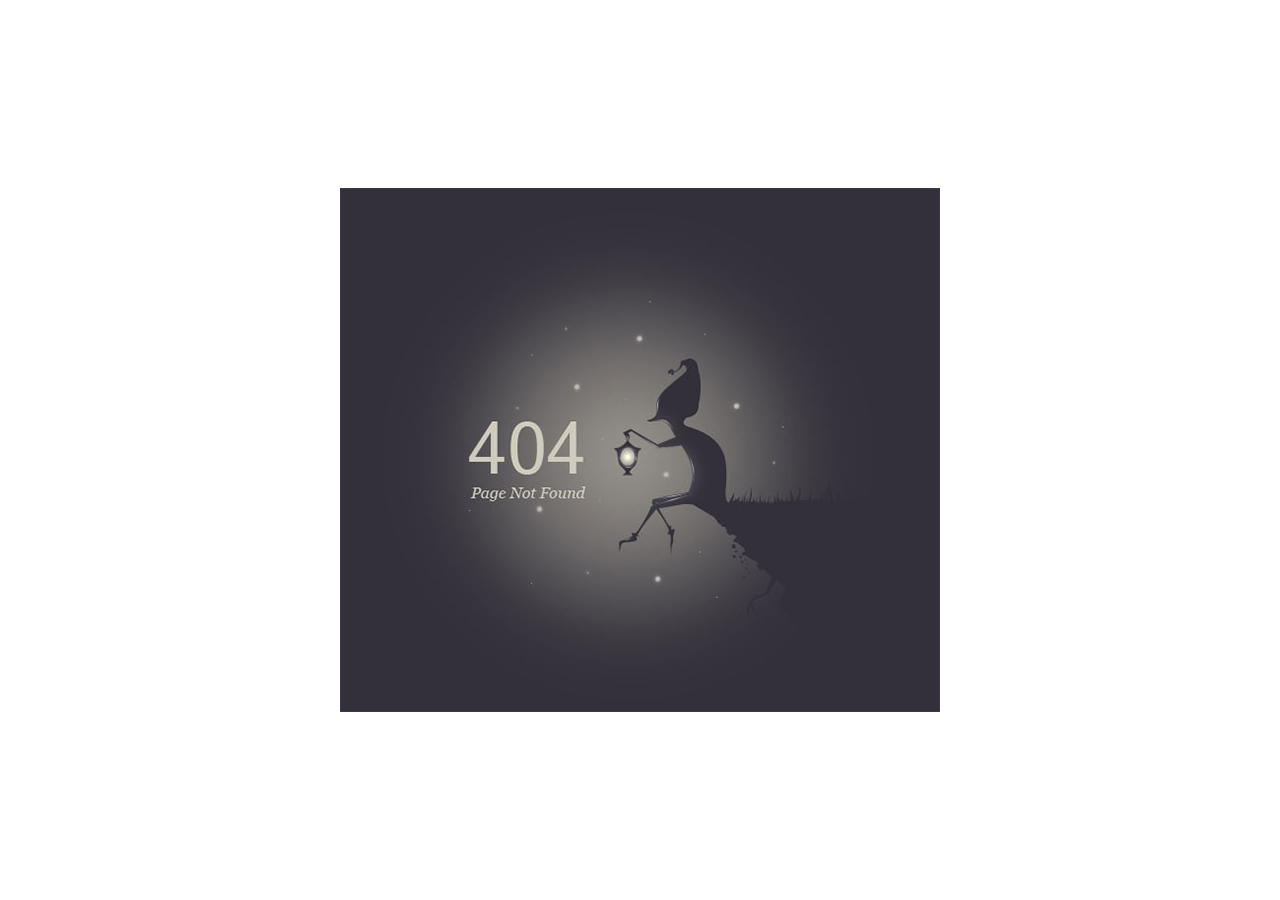
<file: templates/error_404.html>
<!DOCTYPE html>
<html lang="en">
<head>
    <meta charset="UTF-8">
    <meta http-equiv="X-UA-Compatible" content="IE=edge">
    <meta name="viewport" content="width=device-width, initial-scale=1.0">
    <title>Document</title>
</head>
<body style="background: url('../static/error404.jpg'); width: 100%; -webkit-background-size: cover; margin: 0; padding: 0; box-sizing: border-box; height: 100vh; background-repeat: no-repeat; background-size: auto; background-position: center center;">
</body>
</html>
</file>
